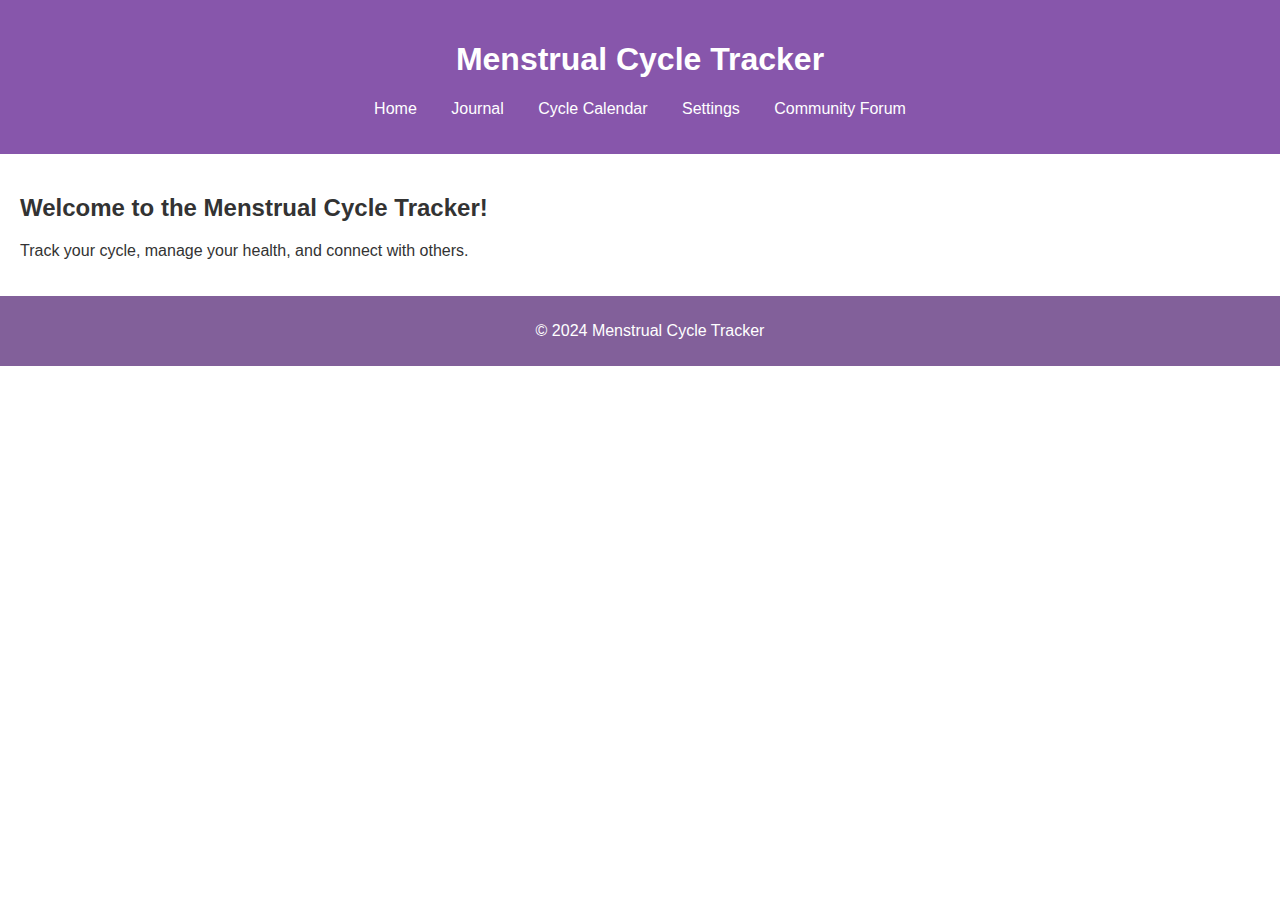
<file: menstrual cycle/index.html>
<!DOCTYPE html>
<html lang="en">
<head>
    <meta charset="UTF-8">
    <meta name="viewport" content="width=device-width, initial-scale=1.0">
    <title>Menstrual Cycle Tracker - Home</title>
    <link rel="stylesheet" href="style.css">
</head>
<body>
    <header>
        <h1>Menstrual Cycle Tracker</h1>
        <nav>
            <ul>
                <li><a href="index.html">Home</a></li>
                <li><a href="journal.html">Journal</a></li>
                <li><a href="calendar.html">Cycle Calendar</a></li>
                <li><a href="settings.html">Settings</a></li>
                <li><a href="community.html">Community Forum</a></li>
            </ul>
        </nav>
    </header>
    <main>
        <h2>Welcome to the Menstrual Cycle Tracker!</h2>
        <p>Track your cycle, manage your health, and connect with others.</p>
    </main>
    <footer>
        <p>&copy; 2024 Menstrual Cycle Tracker</p>
    </footer>
</body>
</html>
</file>
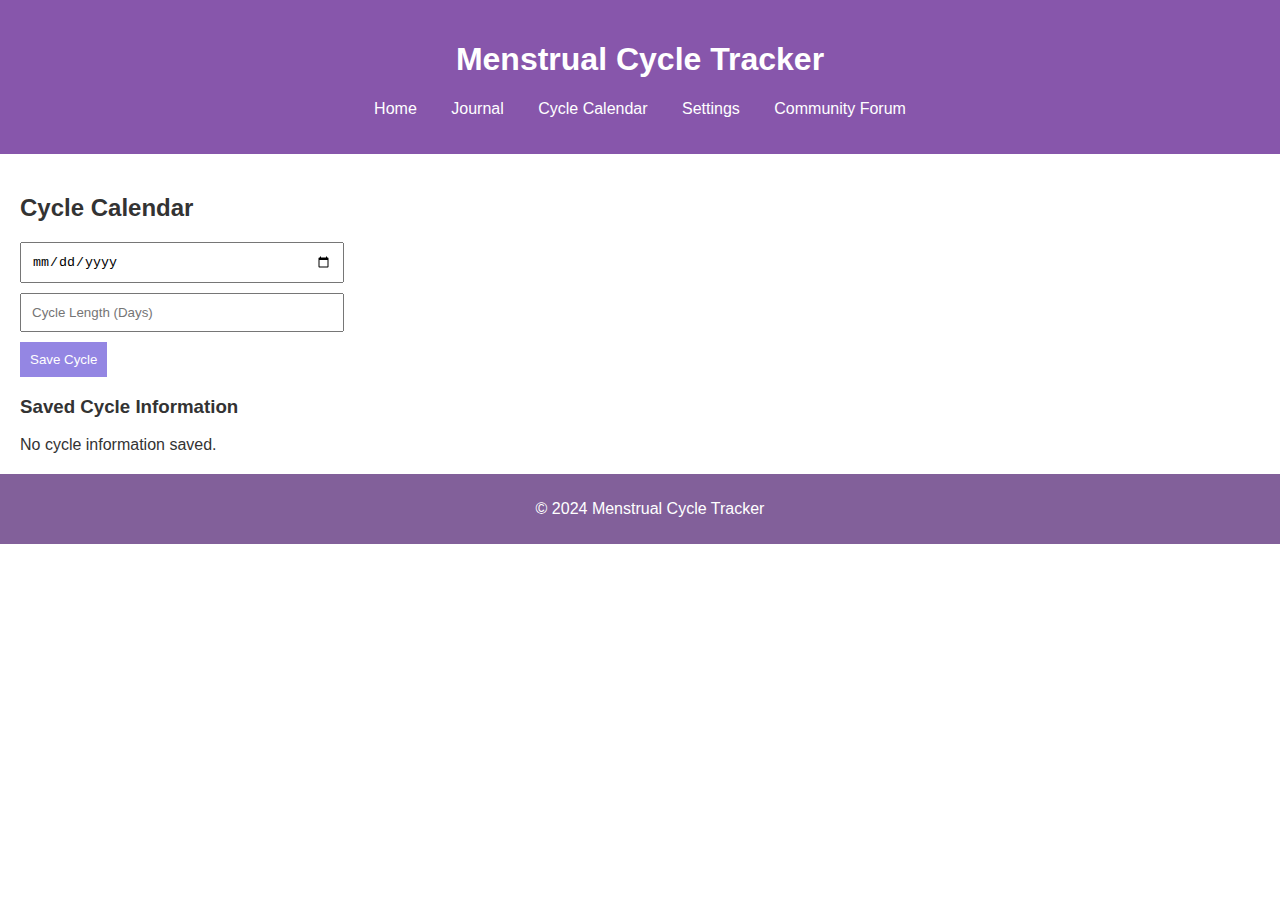
<file: menstrual cycle/calendar.html>
<!DOCTYPE html>
<html lang="en">
<head>
    <meta charset="UTF-8">
    <meta name="viewport" content="width=device-width, initial-scale=1.0">
    <title>Cycle Calendar - Menstrual Cycle Tracker</title>
    <link rel="stylesheet" href="style.css">
    <script src="script.js" defer></script>
</head>
<body>
    <header>
        <h1>Menstrual Cycle Tracker</h1>
        <nav>
            <ul>
                <li><a href="index.html">Home</a></li>
                <li><a href="journal.html">Journal</a></li>
                <li><a href="calendar.html">Cycle Calendar</a></li>
                <li><a href="settings.html">Settings</a></li>
                <li><a href="community.html">Community Forum</a></li>
            </ul>
        </nav>
    </header>
    <main>
        <h2>Cycle Calendar</h2>
        <form id="cycleForm">
            <input type="date" id="startDateInput" required>
            <input type="number" id="cycleLengthInput" placeholder="Cycle Length (Days)" required>
            <button type="submit">Save Cycle</button>
        </form>
        <h3>Saved Cycle Information</h3>
        <div id="savedCycleInfo"></div>
    </main>
    <footer>
        <p>&copy; 2024 Menstrual Cycle Tracker</p>
    </footer>
</body>
</html>
</file>
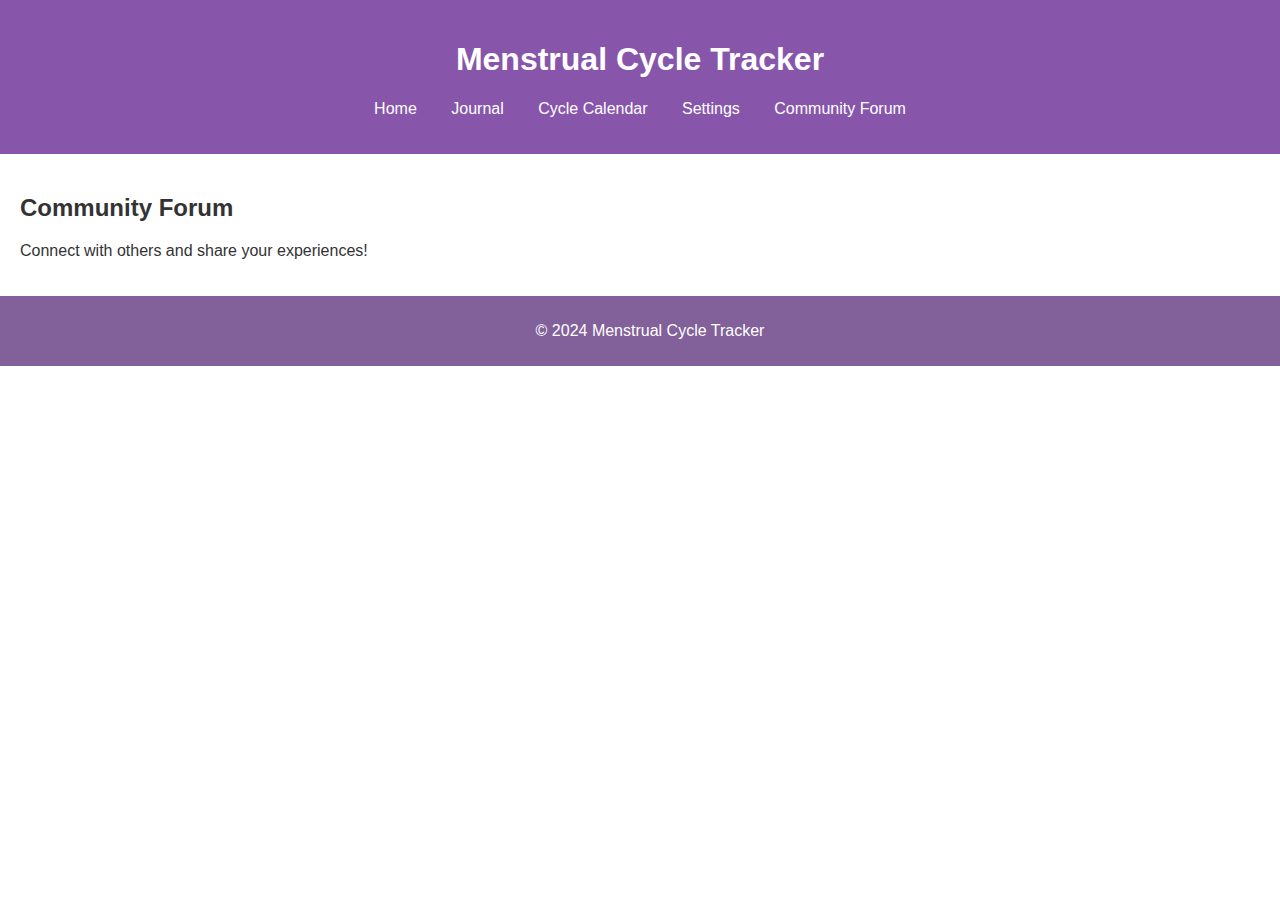
<file: menstrual cycle/community.html>
<!DOCTYPE html>
<html lang="en">
<head>
    <meta charset="UTF-8">
    <meta name="viewport" content="width=device-width, initial-scale=1.0">
    <title>Community Forum - Menstrual Cycle Tracker</title>
    <link rel="stylesheet" href="style.css">
</head>
<body>
    <header>
        <h1>Menstrual Cycle Tracker</h1>
        <nav>
            <ul>
                <li><a href="index.html">Home</a></li>
                <li><a href="journal.html">Journal</a></li>
                <li><a href="calendar.html">Cycle Calendar</a></li>
                <li><a href="settings.html">Settings</a></li>
                <li><a href="community.html">Community Forum</a></li>
            </ul>
        </nav>
    </header>
    <main>
        <h2>Community Forum</h2>
        <p>Connect with others and share your experiences!</p>
    </main>
    <footer>
        <p>&copy; 2024 Menstrual Cycle Tracker</p>
    </footer>
</body>
</html>
</file>
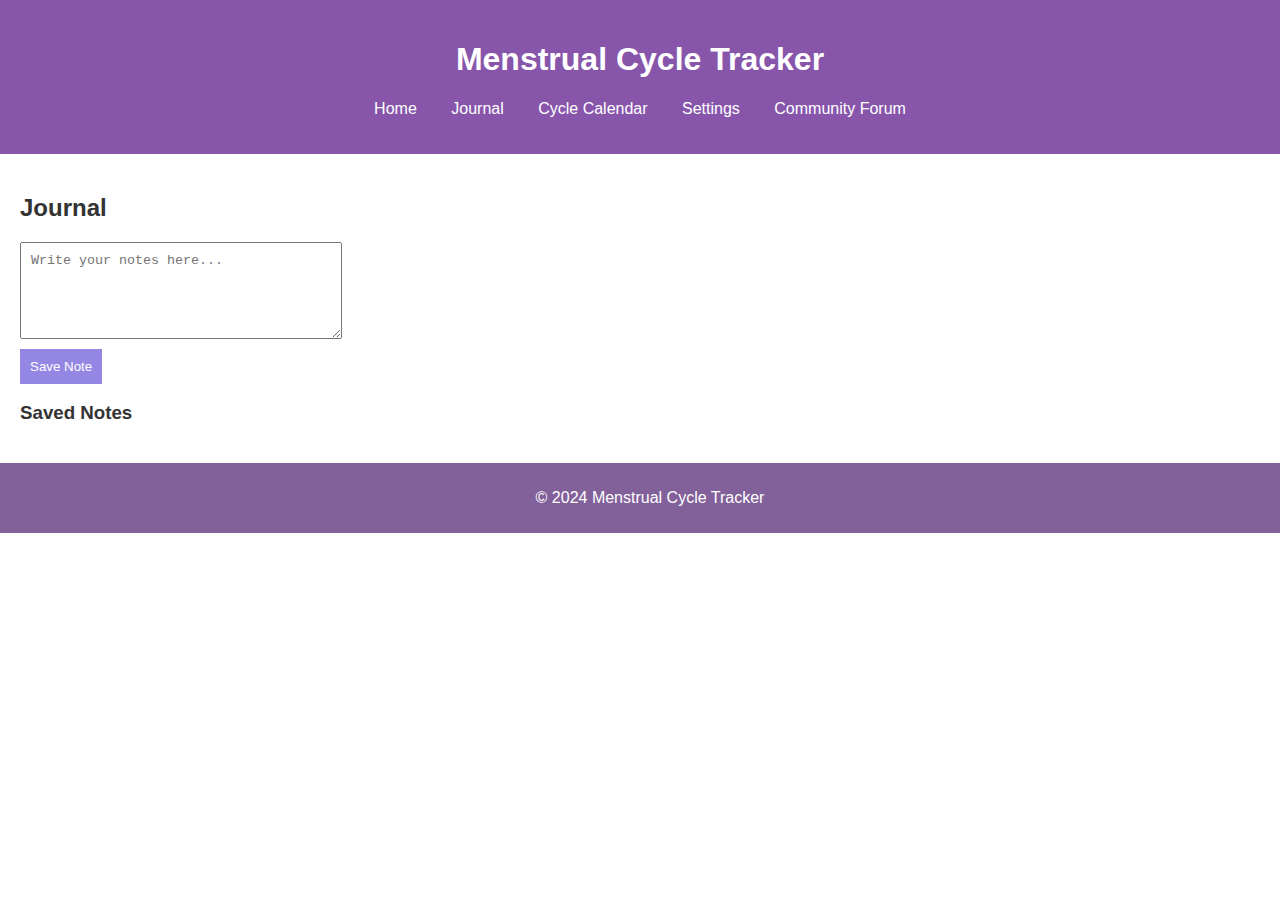
<file: menstrual cycle/journal.html>
<!DOCTYPE html>
<html lang="en">
<head>
    <meta charset="UTF-8">
    <meta name="viewport" content="width=device-width, initial-scale=1.0">
    <title>Journal - Menstrual Cycle Tracker</title>
    <link rel="stylesheet" href="style.css">
    <script src="script.js" defer></script>
</head>
<body>
    <header>
        <h1>Menstrual Cycle Tracker</h1>
        <nav>
            <ul>
                <li><a href="index.html">Home</a></li>
                <li><a href="journal.html">Journal</a></li>
                <li><a href="calendar.html">Cycle Calendar</a></li>
                <li><a href="settings.html">Settings</a></li>
                <li><a href="community.html">Community Forum</a></li>
            </ul>
        </nav>
    </header>
    <main>
        <h2>Journal</h2>
        <textarea id="noteInput" placeholder="Write your notes here..." rows="5"></textarea>
        <button id="saveNoteButton">Save Note</button>
        <h3>Saved Notes</h3>
        <ul id="noteList"></ul>
    </main>
    <footer>
        <p>&copy; 2024 Menstrual Cycle Tracker</p>
    </footer>
</body>
</html>
</file>
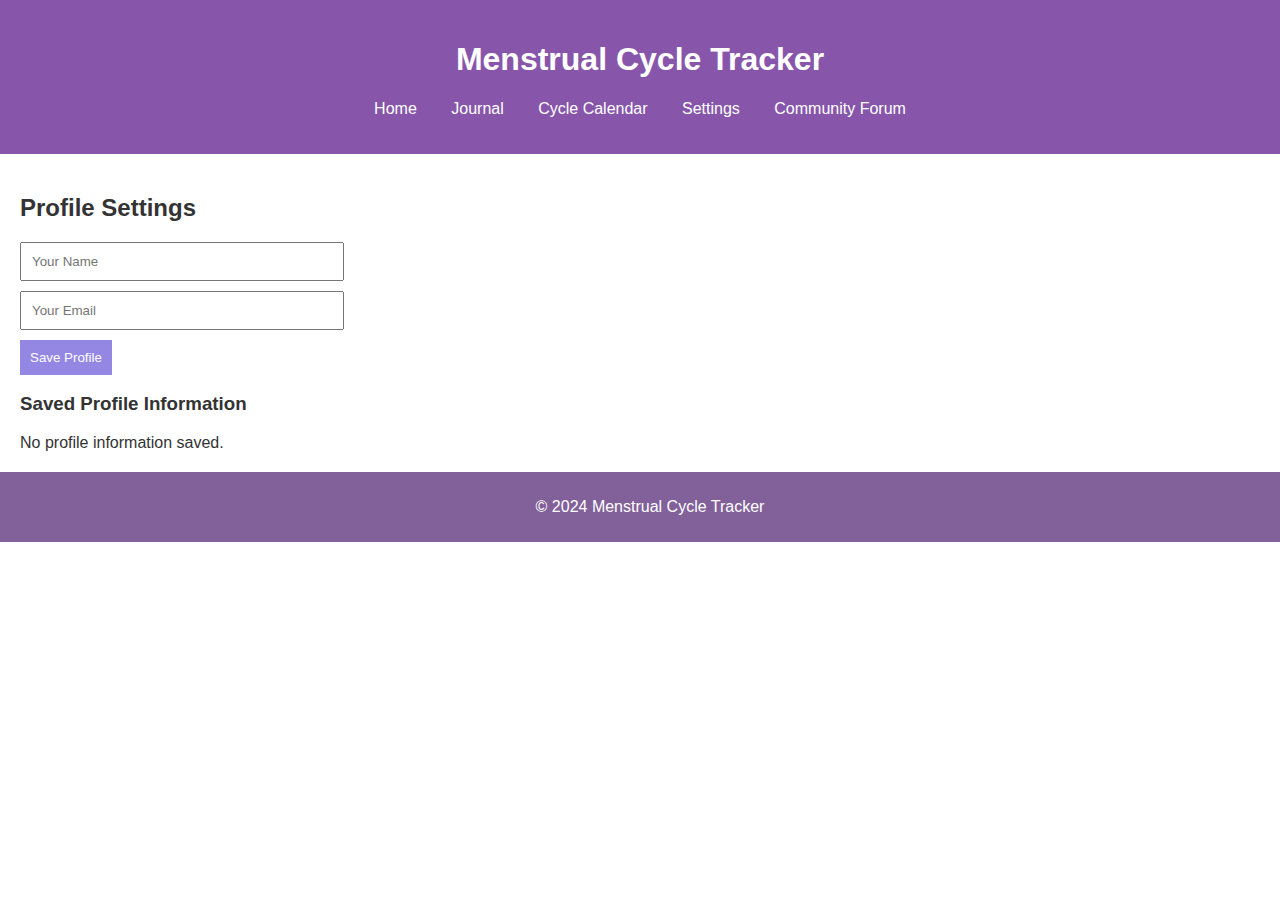
<file: menstrual cycle/settings.html>
<!DOCTYPE html>
<html lang="en">
<head>
    <meta charset="UTF-8">
    <meta name="viewport" content="width=device-width, initial-scale=1.0">
    <title>Settings - Menstrual Cycle Tracker</title>
    <link rel="stylesheet" href="style.css">
    <script src="script.js" defer></script>
</head>
<body>
    <header>
        <h1>Menstrual Cycle Tracker</h1>
        <nav>
            <ul>
                <li><a href="index.html">Home</a></li>
                <li><a href="journal.html">Journal</a></li>
                <li><a href="calendar.html">Cycle Calendar</a></li>
                <li><a href="settings.html">Settings</a></li>
                <li><a href="community.html">Community Forum</a></li>
            </ul>
        </nav>
    </header>
    <main>
        <h2>Profile Settings</h2>
        <form id="profileForm">
            <input type="text" id="nameInput" placeholder="Your Name" required>
            <input type="email" id="emailInput" placeholder="Your Email" required>
            <button type="submit">Save Profile</button>
        </form>
        <h3>Saved Profile Information</h3>
        <div id="profileInfo"></div>
    </main>
    <footer>
        <p>&copy; 2024 Menstrual Cycle Tracker</p>
    </footer>
</body>
</html>
</file>
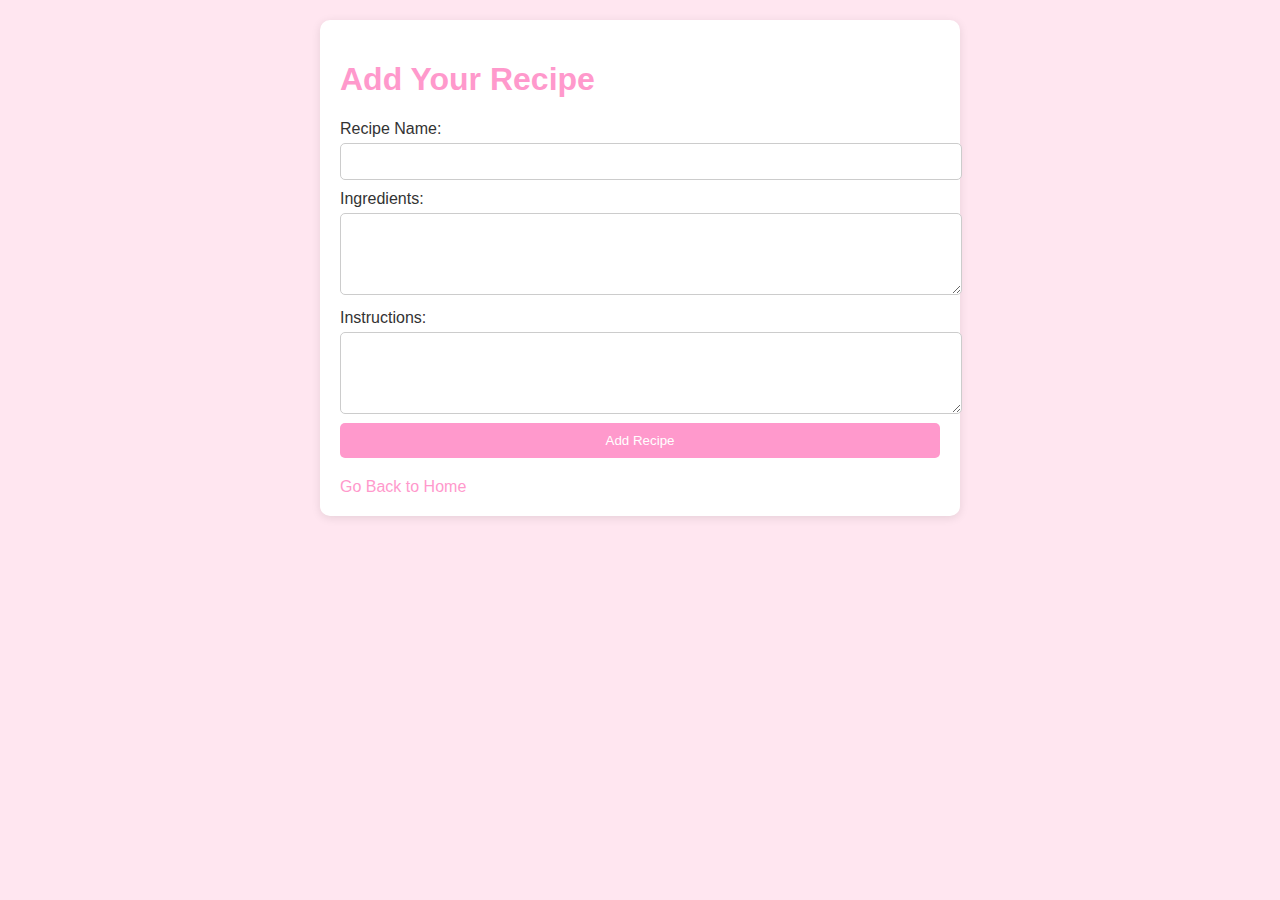
<file: recipes/add-recipe.html>
<!DOCTYPE html>
<html lang="en">
<head>
    <meta charset="UTF-8">
    <meta name="viewport" content="width=device-width, initial-scale=1.0">
    <title>Add Recipe</title>
    <link rel="stylesheet" href="style.css">
</head>
<body>
    <div class="container">
        <h1>Add Your Recipe</h1>
        <form id="recipeForm">
            <label for="recipeName">Recipe Name:</label>
            <input type="text" id="recipeName" required>
            
            <label for="ingredients">Ingredients:</label>
            <textarea id="ingredients" rows="4" required></textarea>
            
            <label for="instructions">Instructions:</label>
            <textarea id="instructions" rows="4" required></textarea>
            
            <button type="submit">Add Recipe</button>
        </form>
        <a href="index.html">Go Back to Home</a>
    </div>

    <script src="script.js"></script>
</body>
</html>
</file>
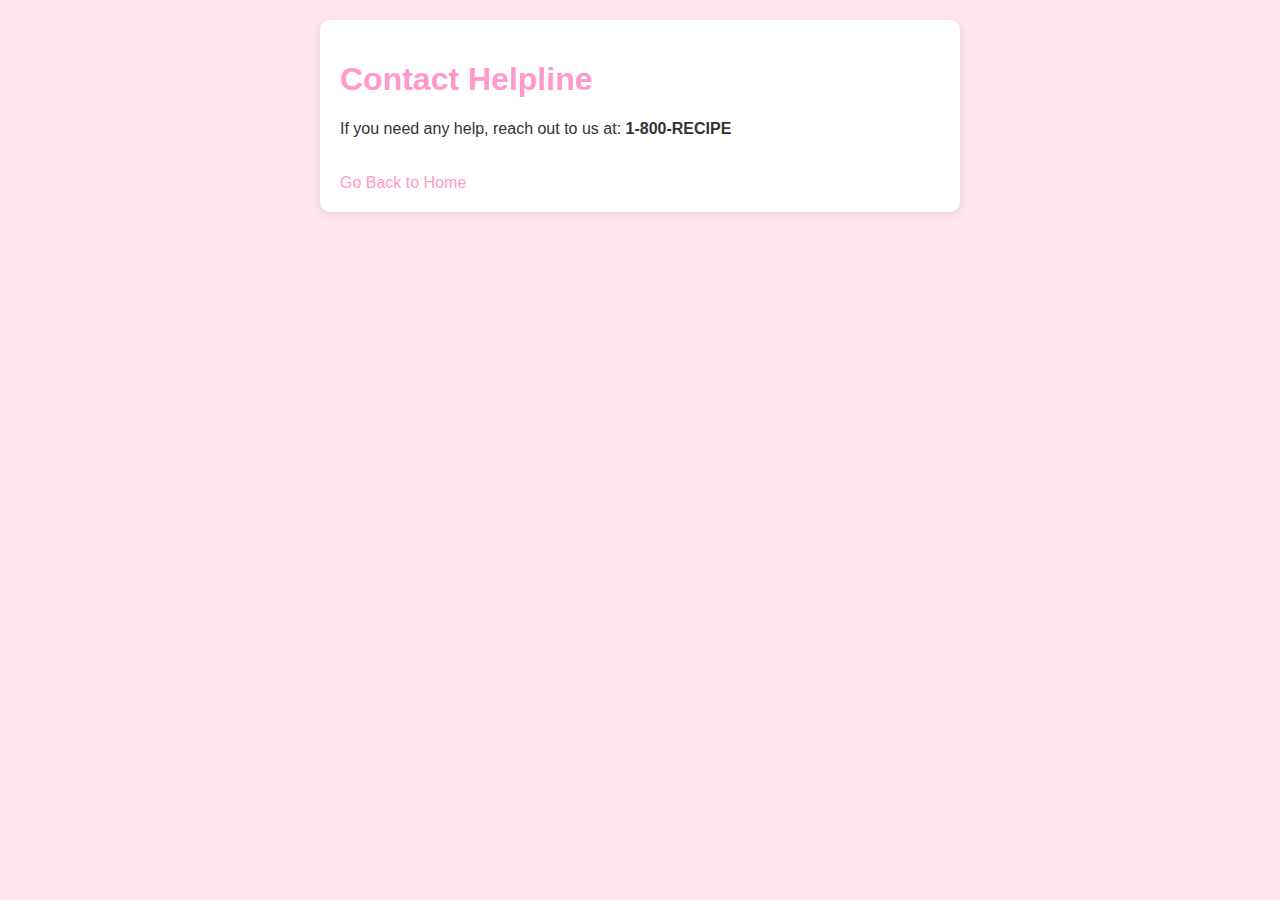
<file: recipes/contact.html>
<!DOCTYPE html>
<html lang="en">
<head>
    <meta charset="UTF-8">
    <meta name="viewport" content="width=device-width, initial-scale=1.0">
    <title>Contact Helpline</title>
    <link rel="stylesheet" href="style.css">
</head>
<body>
    <div class="container">
        <h1>Contact Helpline</h1>
        <p>If you need any help, reach out to us at: <strong>1-800-RECIPE</strong></p>
        <a href="index.html">Go Back to Home</a>
    </div>
</body>
</html>
</file>
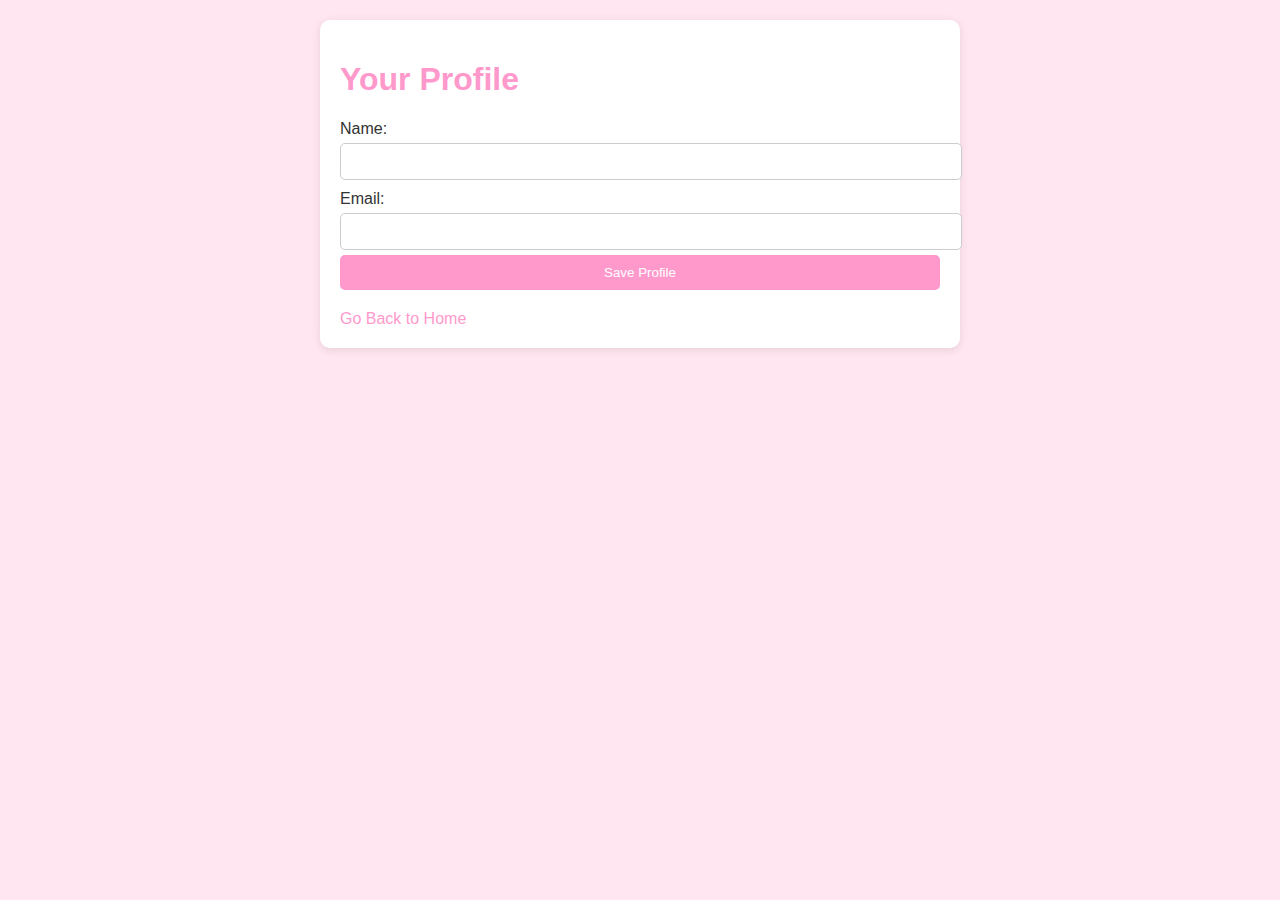
<file: recipes/profile.html>
<!DOCTYPE html>
<html lang="en">
<head>
    <meta charset="UTF-8">
    <meta name="viewport" content="width=device-width, initial-scale=1.0">
    <title>Profile</title>
    <link rel="stylesheet" href="style.css">
</head>
<body>
    <div class="container">
        <h1>Your Profile</h1>
        <form id="profileForm">
            <label for="username">Name:</label>
            <input type="text" id="username" required>

            <label for="email">Email:</label>
            <input type="email" id="email" required>

            <button type="submit">Save Profile</button>
        </form>
        
        <div id="profileDisplay"></div>
        <a href="index.html">Go Back to Home</a>
    </div>

    <script src="script.js"></script>
</body>
</html>
</file>
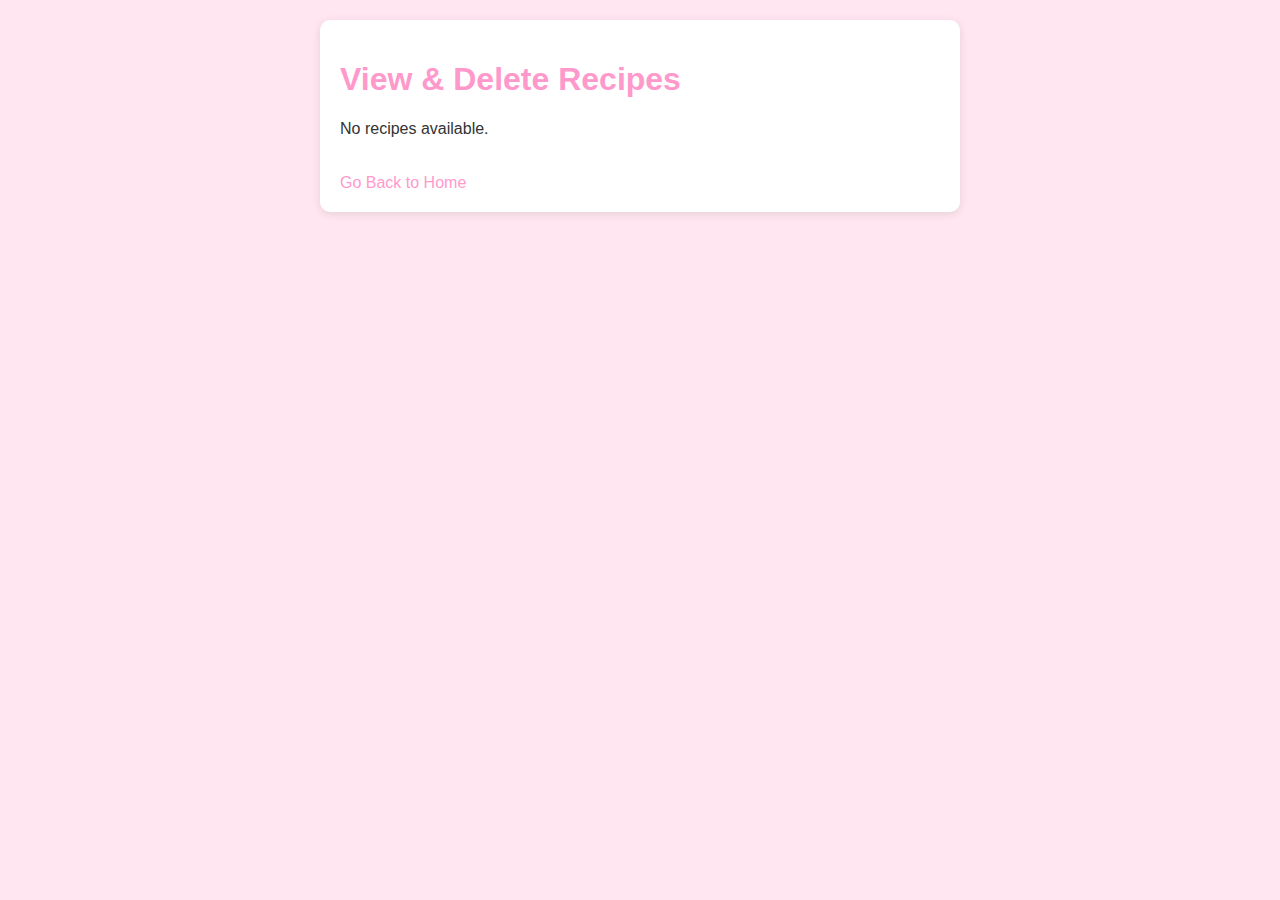
<file: recipes/view-delete-recipe.html>
<!DOCTYPE html>
<html lang="en">
<head>
    <meta charset="UTF-8">
    <meta name="viewport" content="width=device-width, initial-scale=1.0">
    <title>View & Delete Recipes</title>
    <link rel="stylesheet" href="style.css">
</head>
<body>
    <div class="container">
        <h1>View & Delete Recipes</h1>
        <div id="recipesList"></div>
        <a href="index.html">Go Back to Home</a>
    </div>

    <script src="script.js"></script>
</body>
</html>
</file>
<file: menstrual cycle/style.css>
body {
    font-family: Arial, sans-serif;
    margin: 0;
    padding: 0;
    background-color: white;
    color: #333;
}

header {
    background-color: #8756ab; /* Purple */
    color: white;
    padding: 20px;
    text-align: center;
}

nav ul {
    list-style-type: none;
    padding: 0;
}

nav ul li {
    display: inline;
    margin: 0 15px;
}

nav ul li a {
    text-decoration: none;
    color: white;
}

main {
    padding: 20px;
}

footer {
    background-color: #82609a; /* Purple */
    color: white;
    text-align: center;
    padding: 10px;
    position: relative;
    bottom: 0;
    width: 100%;
}

input, textarea {
    display: block;
    margin: 10px 0;
    padding: 10px;
    width: 100%;
    max-width: 300px;
}

button {
    padding: 10px;
    background-color: #9486e3; /* Medium Purple */
    color: white;
    border: none;
    cursor: pointer;
}

button:hover {
    background-color: #ab76dd; /* BlueViolet */
}

@media (max-width: 600px) {
    nav ul li {
        display: block;
        margin: 10px 0;
    }
}
</file>
<file: recipes/style.css>
body {
    font-family: Arial, sans-serif;
    background-color: #ffe6f0;
    color: #333;
    margin: 0;
    padding: 20px;
}

.container {
    max-width: 600px;
    margin: 0 auto;
    background-color: #fff;
    padding: 20px;
    border-radius: 10px;
    box-shadow: 0 2px 10px rgba(0, 0, 0, 0.1);
}

h1 {
    color: #ff99cc;
}

label {
    display: block;
    margin-top: 10px;
}

input, textarea, button {
    width: 100%;
    padding: 10px;
    margin-top: 5px;
    border-radius: 5px;
    border: 1px solid #ccc;
}

button {
    background-color: #ff99cc;
    color: #fff;
    border: none;
    cursor: pointer;
}

button:hover {
    background-color: #ff66a3;
}

a {
    display: inline-block;
    margin-top: 20px;
    color: #ff99cc;
    text-decoration: none;
}

a:hover {
    text-decoration: underline;
}
</file>
